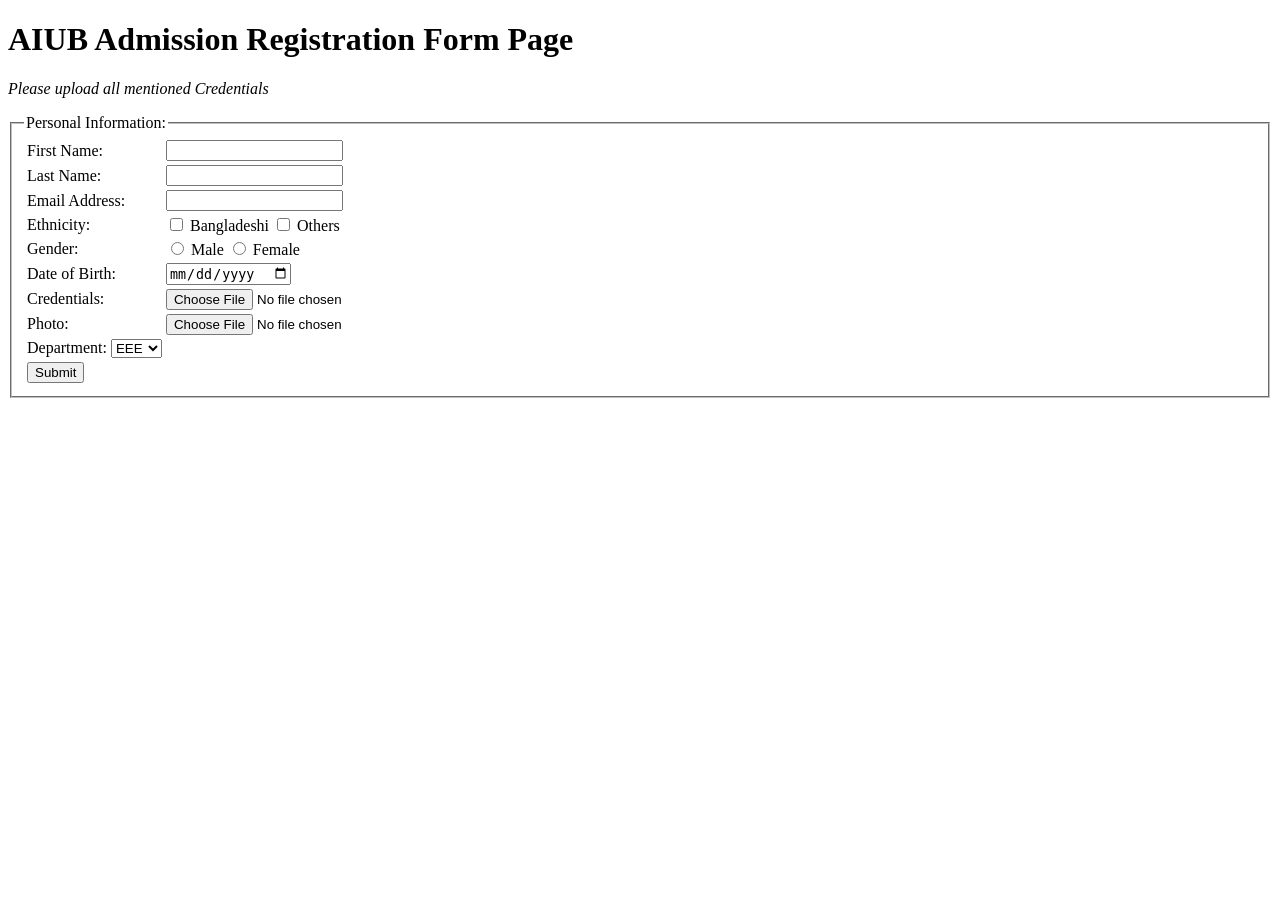
<file: lab-task-01/task-1.html>
<!DOCTYPE html>

<html>

<head><title>

    AIUB admission

</title></head>




<body>


    


 

<h1>AIUB Admission Registration Form Page</h1>
<p> <i>Please upload all mentioned Credentials</i> </p>

<fieldset>
    <legend>Personal Information:</legend>

<form>

    <table>

        <tr>

            <td>First Name: </td>

            <td> <input type="text"> </td>

        </tr>

        <tr>

            <td>Last Name: </td>

            <td> <input type="text"> </td>

        </tr>

        <tr>

            <td>Email Address: </td>

            <td><input type="email">  </td>

        </tr>

         <tr>

            <td>Ethnicity: </td>

            <td><input type="checkbox" id="Ethnicity" name="Ethnicity" value="Bangladeshi"> Bangladeshi <input type="checkbox" id="Ethnicity1" name="Ethnicity1" value="Others"> Others </td>

        </tr>

        <tr>

            <td>Gender: </td>

            <td> <input type="radio",name="Gender" , value="Male"> Male 
            <input type="radio", name="Gender", value="Female"> Female </td>

        </tr> 

      
        <tr>

            <td>Date of Birth: </td>

            <td> <input type="date"></td>

        </tr>

         <tr>

            <td>Credentials: </td>

            <td> <input type="file"></td>

        </tr>

         <tr>

            <td>Photo:</td>
            <td><input type="file"  required> </td>

        </tr>

        <tr>
            <td>
                <label for="Department">Department:</label>

                <select name="Department" id="Department">
                <option value="EEE">EEE</option>
                <option value="CSE">CSE</option>
                <option value="COE">COE</option>
                <option value="BBA">BBA</option>
                </select>

            </td>
        </tr>
        
            
       

        <tr>

            <td> <input type="submit"> </td>

        </tr>



    </table>

    </fieldset>

</form>

 

</body>

</html>
</file>
